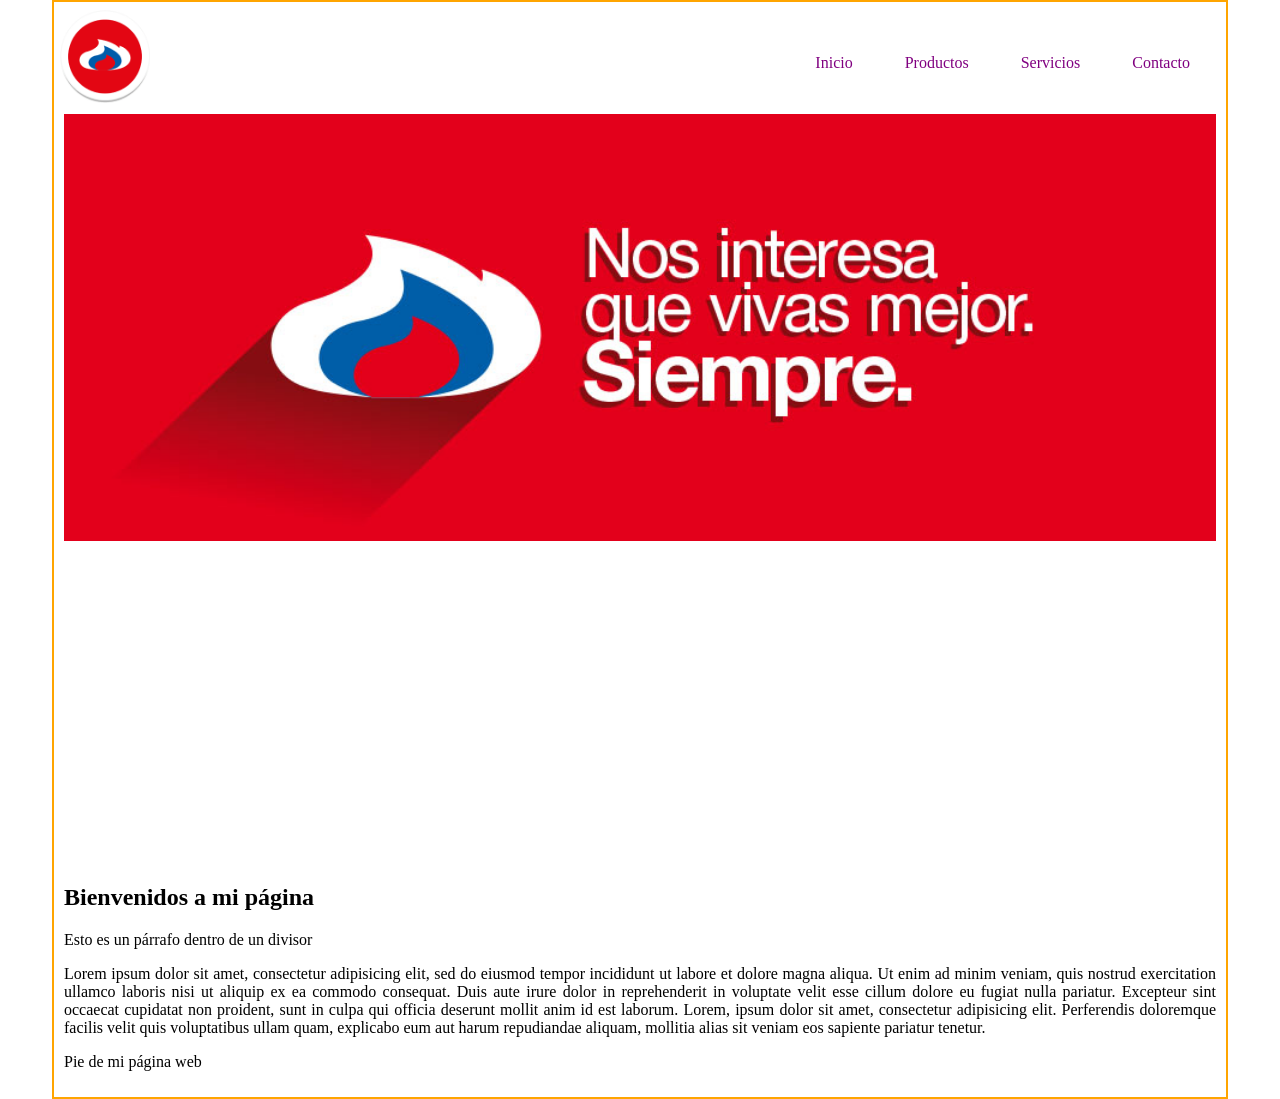
<file: index.html>
<!DOCTYPE html>
<html lang="en">
<head>
	<meta charset="UTF-8">
	<meta name="viewport" content="width=device-width, initial-scale=1.0">
	<title>CSS</title>
</head>
	<link rel="stylesheet" href="css/style.css">
<body>
	<div class="container">
		<img src="img/olimpica_logo.png" alt="Logo Olímpica" class="logo">
		<header>
			<nav class="menu">
				<ul>
					<li><a href="#">Inicio</a></li>
					<li><a href="view/productos.html">Productos</a></li>
					<li><a href="view/servicios.html">Servicios</a></li>
					<li><a href="view/contactos.html">Contacto</a></li>
				</ul>
			</nav>
			
		</header>
		<main>	
			<img src="img/main.jpeg" alt="">
			<iframe width="560" height="315" 
          src="https://www.youtube.com/embed/qlui5qW-RzI?list=RDqlui5qW-RzI" 
          title="YouTube video player" 
          frameborder="0" 
          allow="accelerometer; autoplay; clipboard-write; encrypted-media; gyroscope; picture-in-picture" 
          allowfullscreen>
  </iframe>
			<div class="main_principal">
				<h2>Bienvenidos a mi página</h2>		
				<p>Esto es un párrafo dentro de un divisor</p>
				<p>Lorem ipsum dolor sit amet, consectetur adipisicing elit, sed do eiusmod
				tempor incididunt ut labore et dolore magna aliqua. Ut enim ad minim veniam,
				quis nostrud exercitation ullamco laboris nisi ut aliquip ex ea commodo
				consequat. Duis aute irure dolor in reprehenderit in voluptate velit esse
				cillum dolore eu fugiat nulla pariatur. Excepteur sint occaecat cupidatat non
				proident, sunt in culpa qui officia deserunt mollit anim id est laborum.
				Lorem, ipsum dolor sit amet, consectetur adipisicing elit. Perferendis doloremque facilis velit quis voluptatibus ullam quam, explicabo eum aut harum repudiandae aliquam, mollitia alias sit veniam eos sapiente pariatur tenetur.</p>
			</div>
		</main>

		<footer>
			<p>Pie de mi página web</p>
		</footer>
	</div>
</body>
</html>
</file>
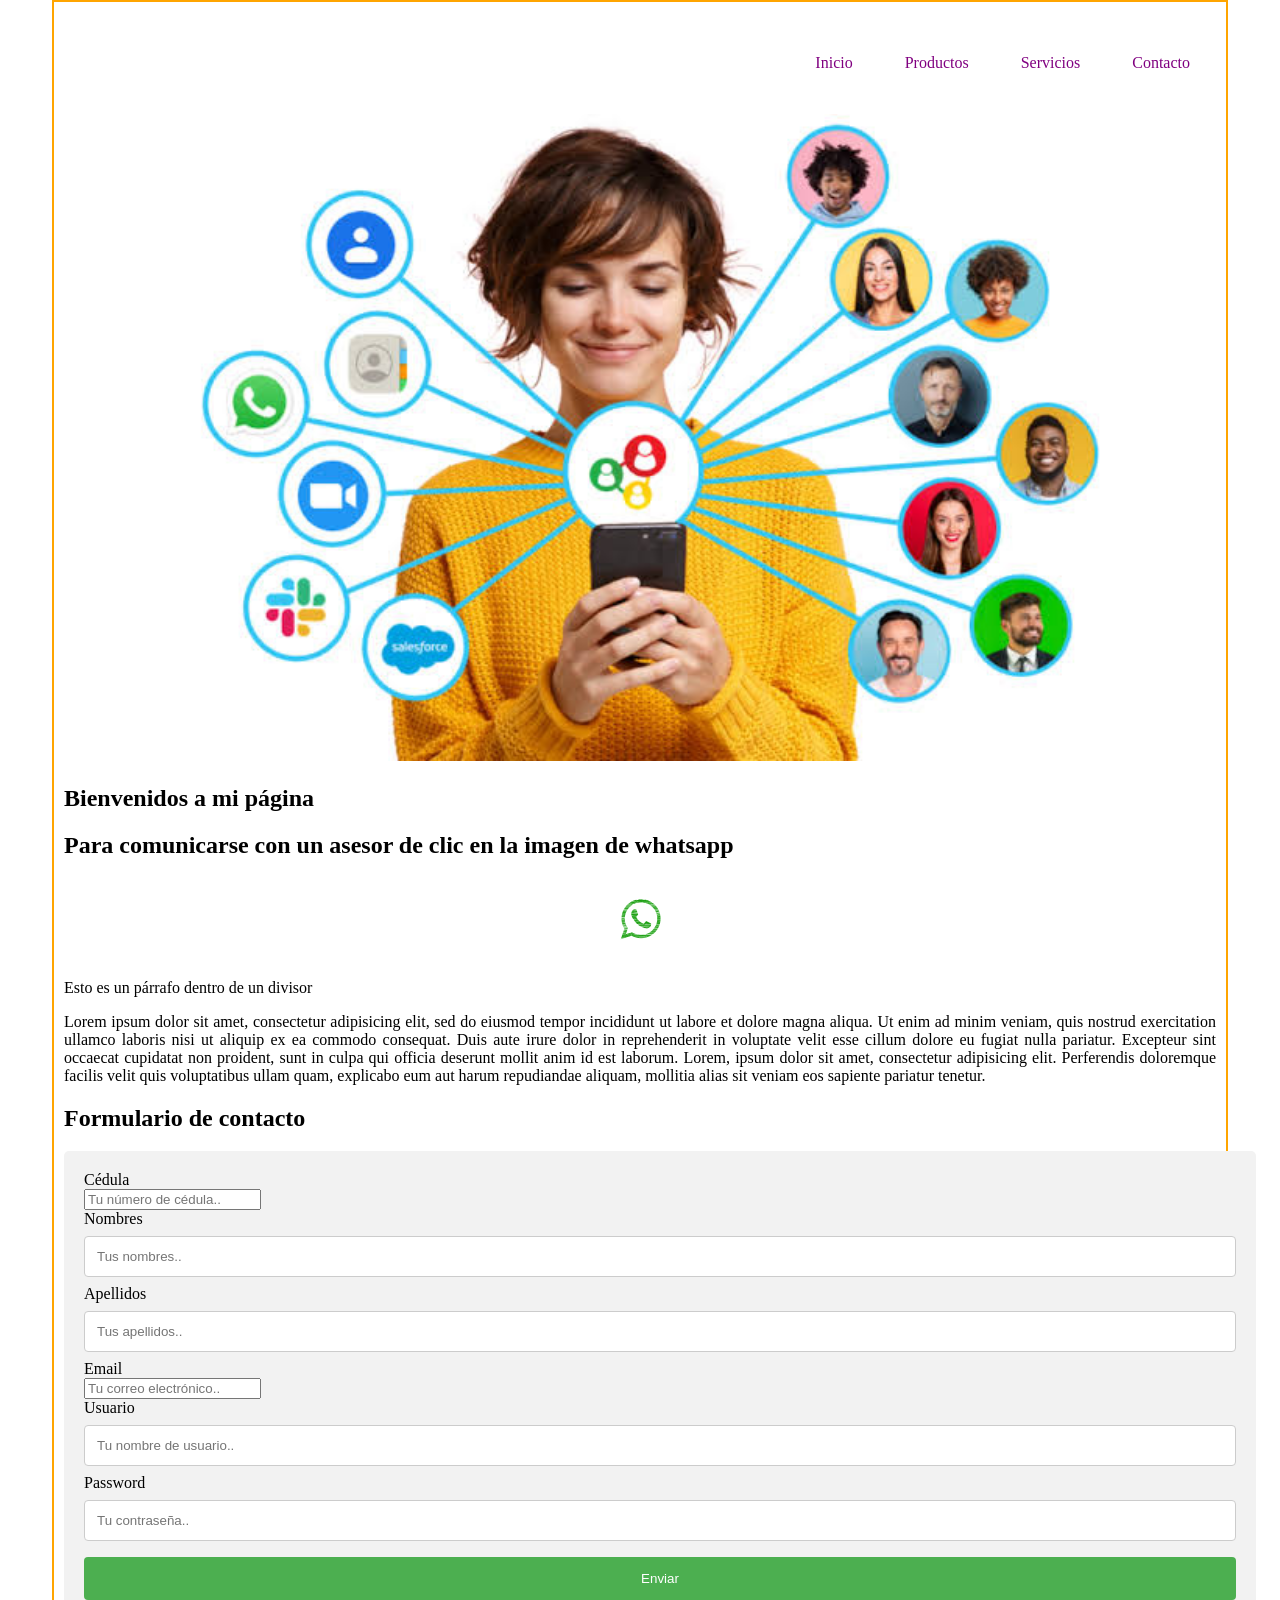
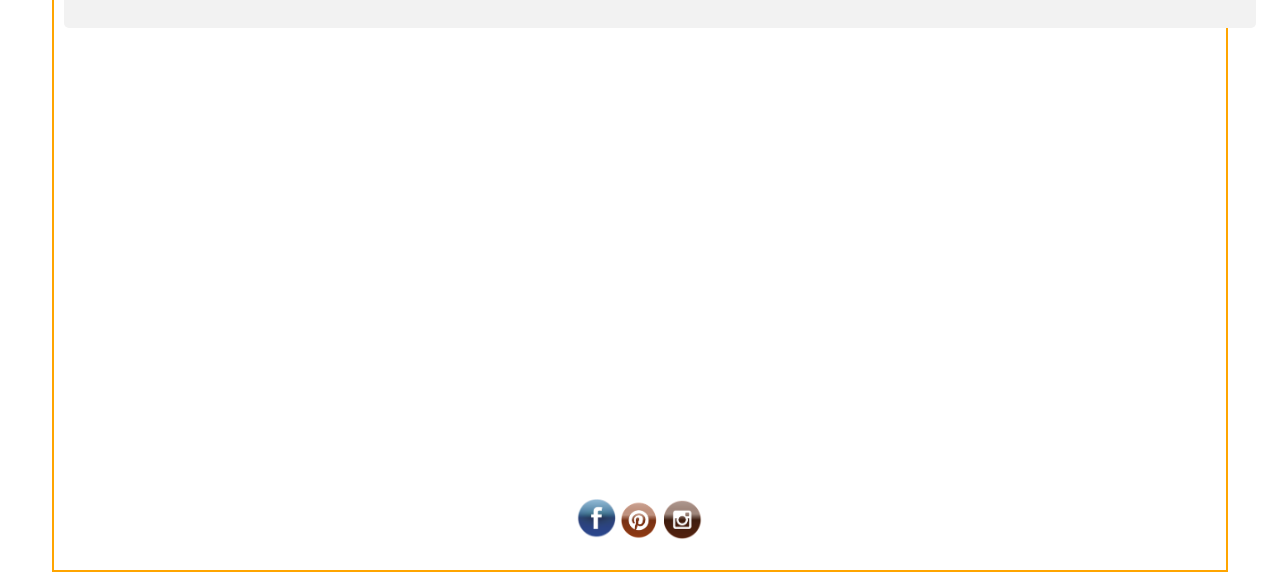
<file: view/contactos.html>
<!DOCTYPE html>
<html lang="en">
<head>
	<meta charset="UTF-8">
	<meta name="viewport" content="width=device-width, initial-scale=1.0">
	<title>CSS</title>

	<style>
form {
  border-radius: 5px;
  background-color: #f2f2f2;
  padding: 20px;
  width: 100%;
}

label {display: block;}

/*input[type=text], select {
  width: 100%;
  padding: 12px;
  margin: 8px 0;
  display: inline-block;
  border: 1px solid #ccc;
  border-radius: 4px;
  box-sizing: border-box;
}

input[type=password], select {
  width: 100%;
  padding: 12px;
  margin: 8px 0;
  display: inline-block;
  border: 1px solid #ccc;
  border-radius: 4px;
  box-sizing: border-box;
}
*/
input[type=text], input[type=password], select {
  width: 100%;
  padding: 12px;
  margin: 8px 0;
  display: inline-block;
  border: 1px solid #ccc;
  border-radius: 4px;
  box-sizing: border-box;
}


input[type=submit] {
  width: 100%;
  background-color: #4CAF50;
  color: white;
  padding: 14px;
  margin: 8px 0;
  border: none;
  border-radius: 4px;
  cursor: pointer;
}

input[type=submit]:hover {
  background-color: #45a049;
}
</style>
</head>
<link rel="stylesheet" href="../css/style.css">
<body>
	<div class="container">
		<header>
			<nav class="menu">
				<ul>
					<li><a href="../index.html">Inicio</a></li>
					<li><a href="productos.html">Productos</a></li>
					<li><a href="servicios.html">Servicios</a></li>
					<li><a href="#">Contacto</a></li>
				</ul>
			</nav>
		</header>
		<main>	
			<img src="../img/contacto.jpeg" alt="">
			<div class="main_principal">
				<h2>Bienvenidos a mi página</h2>
				<h2>Para comunicarse con un asesor de clic en la imagen de whatsapp</h2> 
				<p style="text-align: center;">
				<a href="https://api.whatsapp.com/send/?phone=573175282441&text=Hola%2C+necesito+informaci%C3%B3n&type=phone_number&app_absent=0">
					<img src="../img/img_boton_whatsapp.png" style="width: 80px;" alt="">
				</a> </p>
				<p>Esto es un párrafo dentro de un divisor</p>
				<p>Lorem ipsum dolor sit amet, consectetur adipisicing elit, sed do eiusmod
				tempor incididunt ut labore et dolore magna aliqua. Ut enim ad minim veniam,
				quis nostrud exercitation ullamco laboris nisi ut aliquip ex ea commodo
				consequat. Duis aute irure dolor in reprehenderit in voluptate velit esse
				cillum dolore eu fugiat nulla pariatur. Excepteur sint occaecat cupidatat non
				proident, sunt in culpa qui officia deserunt mollit anim id est laborum.
				Lorem, ipsum dolor sit amet, consectetur adipisicing elit. Perferendis doloremque facilis velit quis voluptatibus ullam quam, explicabo eum aut harum repudiandae aliquam, mollitia alias sit veniam eos sapiente pariatur tenetur.</p>
			</div>
		</main>
		<h2>Formulario de contacto</h2>

			<form action="/action_page.php" method="post">
			
				<label for="cc">Cédula</label>
				<input type="number" id="cc" name="cc" placeholder="Tu número de cédula.." required>

				<label for="nombres">Nombres</label>
				<input type="text" id="nombres" name="nombres" placeholder="Tus nombres.." required>

				<label for="apellidos">Apellidos</label>
				<input type="text" id="apellidos" name="apellidos" placeholder="Tus apellidos.." required>

				<label for="email">Email</label>
				<input type="email" id="email" name="email" placeholder="Tu correo electrónico.." required>

				<label for="usuario">Usuario</label>
				<input type="text" id="usuario" name="usuario" placeholder="Tu nombre de usuario.." required>

				<label for="password">Password</label>
				<input type="password" id="password" name="password" placeholder="Tu contraseña.." required>

				<input type="submit" value="Enviar">

			</form>
				<iframe src="https://www.google.com/maps/embed?pb=!1m18!1m12!1m3!1d15791.71315954373!2d-73.62470435475173!3d8.309925334885476!2m3!1f0!2f0!3f0!3m2!1i1024!2i768!4f13.1!3m3!1m2!1s0x8e5d857e8e1419b9%3A0xd1e751c0dbf7b1ac!2sOlimpica!5e0!3m2!1ses-419!2sco!4v1773699838834!5m2!1ses-419!2sco" width="600" height="450" style="border:0;" allowfullscreen="" loading="lazy" referrerpolicy="no-referrer-when-downgrade"></iframe>
			<footer>
				<p style="text-align: center;">
					<a href="https://www.facebook.com/"><img src="../img/boton_facebook.png" alt="" width="40px"></a>
					<a href="https://co.pinterest.com/"><img src="../img/boton_pinteres.png" alt="" width="40px"></a>
					<a href="https://www.instagram.com/"><img src="../img/boton_instagram.png" alt="" width="40px"></a>
				</p>
			</footer>
	</div>
</body>
</html>
</file>
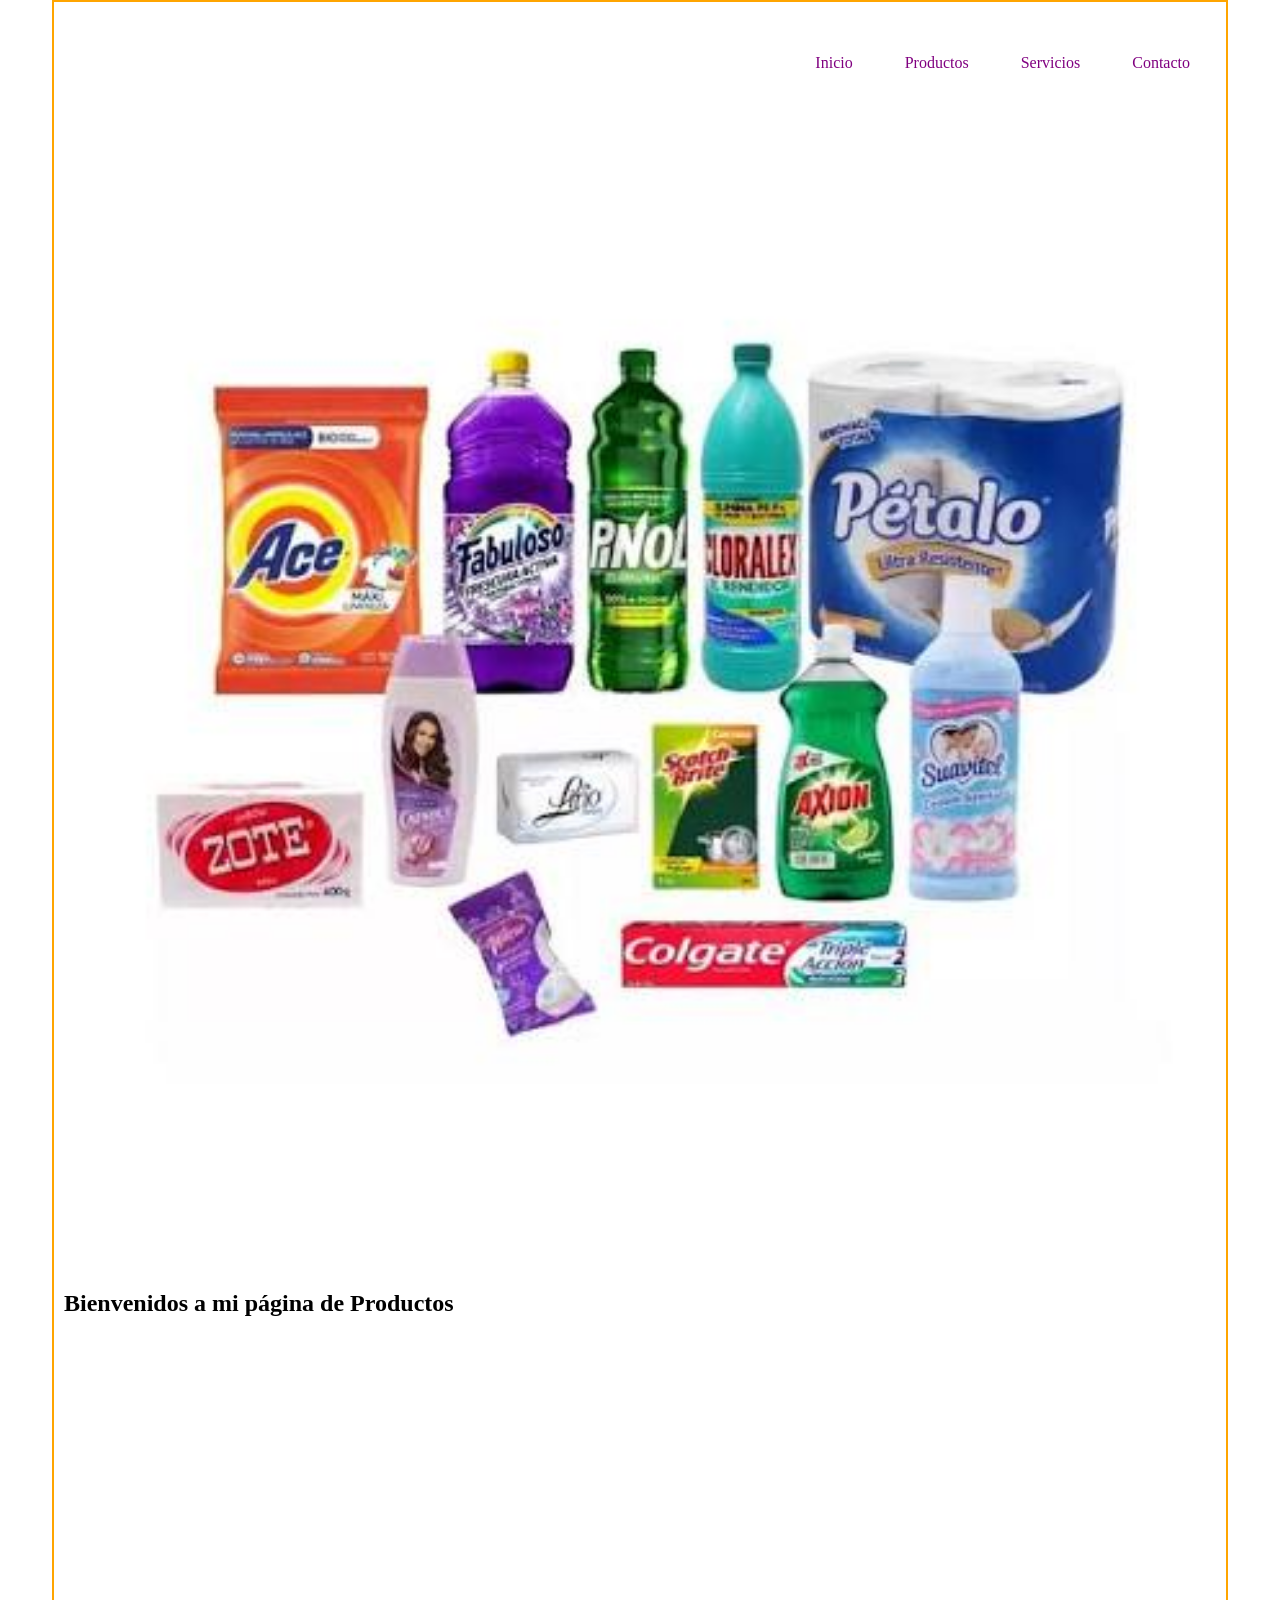
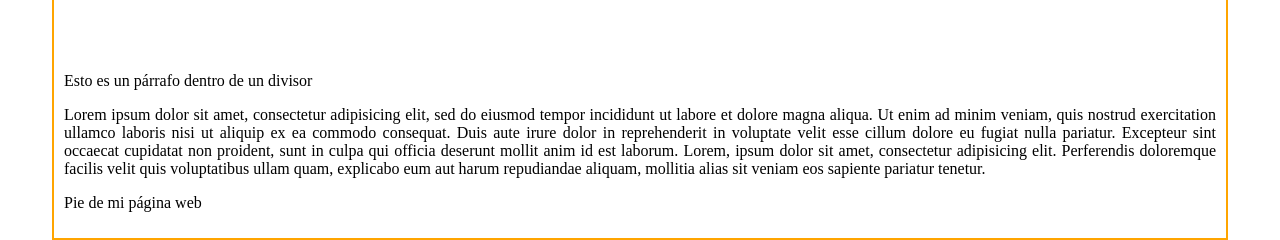
<file: view/productos.html>
<!DOCTYPE html>
<html lang="en">
<head>
	<meta charset="UTF-8">
	<meta name="viewport" content="width=device-width, initial-scale=1.0">
	<title>CSS</title>
</head>
	<link rel="stylesheet" href="../css/style.css">
<body>
	<div class="container">
		<header>
			<nav class="menu">
				<ul>
					<li><a href="../index.html">Inicio</a></li>
					<li><a href="#">Productos</a></li>
					<li><a href="servicios.html">Servicios</a></li>
					<li><a href="contactos.html">Contacto</a></li>
				</ul>
			</nav>
		</header>
		<main>	
			<img src="../img/producto.jpeg" alt="">
			<div class="main_principal">
				<h2>Bienvenidos a mi página de Productos</h2>	
				<iframe width="100%" height="315" src="https://www.bing.com/videos/search?q=ronald+andres+nieto+collante&view=detail&mid=14F088A95350667ADD3F14F088A95350667ADD3F&ru=%2fsearch%3fpglt%3d297%26q%3dronald%2bandres%2bnieto%2bcollante%26cvid%3d6db98b7d45bc4dc288c8c3a3d562bbc7%26gs_lcrp%3dEgRlZGdlKgYIARBFGDsyCQgAEEUYOxj5BzIGCAEQRRg7MgYIAhBFGDkyBggDEC4YQDIGCAQQLhhAMgYIBRAAGEAyBggGEEUYPDIGCAcQRRg8MgYICBBFGDzSAQg2Njg4ajBqMagCALACAA%26FORM%3dANNTA1%26PC%3dU531&mmscn=vwrc&FORM=WRVORC" title="YouTube video player" frameborder="0" allow="accelerometer; autoplay; clipboard-write; encrypted-media; gyroscope; picture-in-picture; web-share" referrerpolicy="strict-origin-when-cross-origin" allowfullscreen></iframe>
				<p>Esto es un párrafo dentro de un divisor</p>
				<p>Lorem ipsum dolor sit amet, consectetur adipisicing elit, sed do eiusmod
				tempor incididunt ut labore et dolore magna aliqua. Ut enim ad minim veniam,
				quis nostrud exercitation ullamco laboris nisi ut aliquip ex ea commodo
				consequat. Duis aute irure dolor in reprehenderit in voluptate velit esse
				cillum dolore eu fugiat nulla pariatur. Excepteur sint occaecat cupidatat non
				proident, sunt in culpa qui officia deserunt mollit anim id est laborum.
				Lorem, ipsum dolor sit amet, consectetur adipisicing elit. Perferendis doloremque facilis velit quis voluptatibus ullam quam, explicabo eum aut harum repudiandae aliquam, mollitia alias sit veniam eos sapiente pariatur tenetur.</p>
			</div>
		</main>

		<footer>
			<p>Pie de mi página web</p>
		</footer>
	</div>
</body>
</html>
</file>
<file: css/style.css>
/*body{
	background: red;
}*/

/*Selector class*/

.container{
	width: 90%;
	border: 2px solid orange;
	padding: 10px;
	text-align: justify;
	margin: auto;
}

header{
	background: green;
	width: 100%;
}
/* Estilo para el logo */
    .logo {
      position: absolute;   /* Lo fija en la esquina */
      top: 10px;            /* Separación desde arriba */
      left: 60px;           /* Separación desde la izquierda */
      width: 90px;          /* Tamaño pequeño */
      height: auto;         /* Mantiene proporción */
    }
    /* Ajuste del body para que no se superponga */
    body {
      margin: 0;
      padding: 0;
    }
.container main img{
	width: 100%;
} 

.menu ul li a{
	background: white;
	text-decoration: none;
	display: inline-block;
	padding: 16px;
}

.menu ul{
	list-style: none;

}

.menu ul li{
	float: left;
}

/*Evento hover*/

.menu ul li a:hover{
	background: black;
	color: white;
}

nav {
  display: flex;          /* Activa flexbox */
  justify-content: flex-end; /* Mueve todo a la derecha */
  background-color: #fff; /* opcional */
  padding: 10px;          /* espacio interno */
}

nav a {
  margin-left: 20px;      /* separa los links entre sí */
  text-decoration: none;
  color: purple;
}
</file>
